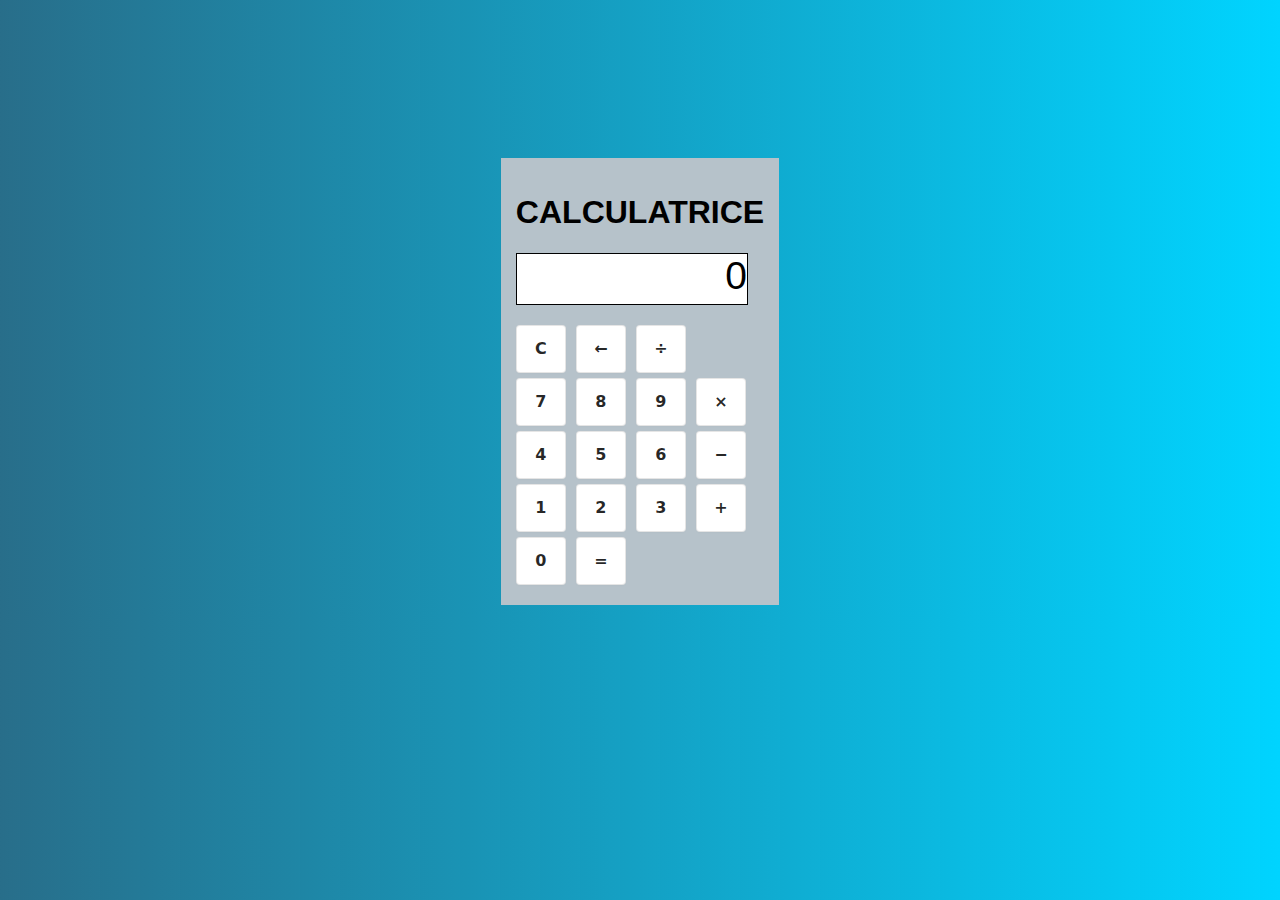
<file: index.html>
<!DOCTYPE html>
<html lang="en">
<head>
    <meta charset="UTF-8">
    <meta http-equiv="X-UA-Compatible" content="IE=edge">
    <meta name="viewport" content="width=device-width, initial-scale=1.0">
    <link rel="stylesheet" href="style.css">
    <title>Calculatrice | Exemple</title>
</head>
<body>

    <div class="screen">
        <h1>CALCULATRICE</h1>
        <section class="result">
            0
        </section>

        <section class="calc-buttons">
            <div>
                <button class="calc-button double">
                    C
                </button>
                <button class="calc-button">
                    &larr;
                </button>
                <button class="calc-button">
                    &divide;
                </button>
            </div>

            <div>
                <button class="calc-button">
                    7
                </button>
                <button class="calc-button">
                    8
                </button>
                <button class="calc-button">
                    9
                </button>
                <button class="calc-button">
                    &times;
                </button>
            </div>


            <div>
                <button class="calc-button">
                    4
                </button>
                <button class="calc-button">
                    5
                </button>
                <button class="calc-button">
                    6
                </button>
                <button class="calc-button">
                    &minus;
                </button>
            </div>

            <div>
                <button class="calc-button">
                    1
                </button>
                <button class="calc-button">
                    2
                </button>
                <button class="calc-button">
                    3
                </button>
                <button class="calc-button">
                    &plus;
                </button>
            </div>

            <div>
                <button class="calc-button triple">
                    0
                </button>
                <button class="calc-button">
                    &equals;
                </button>
            </div>

        </section>

    </div>


    
    <script src="script.js"></script>
</body>
</html>
</file>
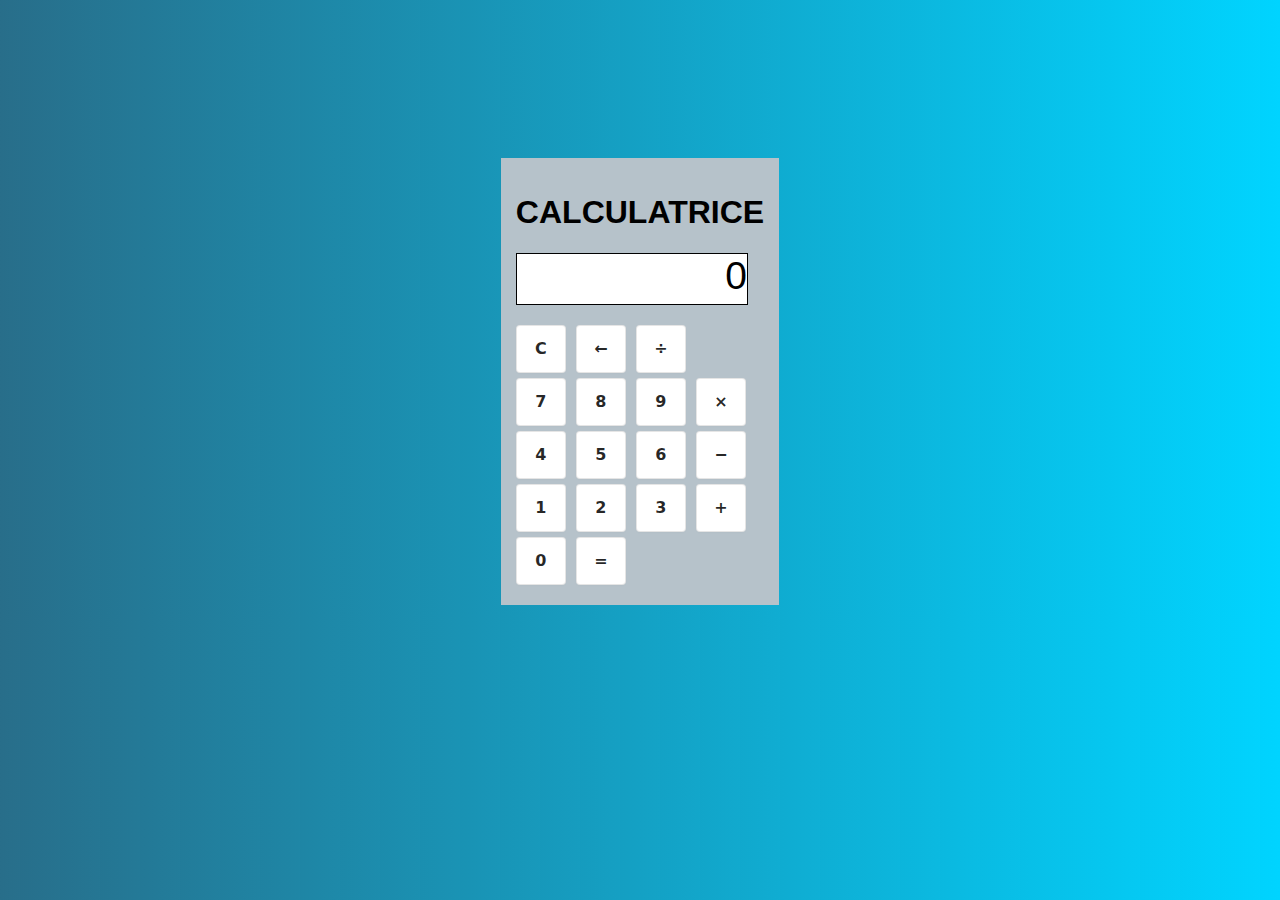
<file: Calculatrice.html>
<!DOCTYPE html>
<html lang="fr">
<head>
    <meta charset="UTF-8">
    <meta http-equiv="X-UA-Compatible" content="IE=edge">
    <meta name="viewport" content="width=device-width, initial-scale=1.0">
    <link rel="stylesheet" href="style.css">
    <title>Calculatrice</title>
</head>
<body>

    <div class="screen">
        <h1>CALCULATRICE</h1>
        <section class="result">
            0
        </section>

        <section class="calc-buttons">
            <div>
                <button class="calc-button double">
                    C
                </button>
                <button class="calc-button">
                    &larr;
                </button>
                <button class="calc-button">
                    &divide;
                </button>
            </div>

            <div>
                <button class="calc-button">
                    7
                </button>
                <button class="calc-button">
                    8
                </button>
                <button class="calc-button">
                    9
                </button>
                <button class="calc-button">
                    &times;
                </button>
            </div>


            <div>
                <button class="calc-button">
                    4
                </button>
                <button class="calc-button">
                    5
                </button>
                <button class="calc-button">
                    6
                </button>
                <button class="calc-button">
                    &minus;
                </button>
            </div>

            <div>
                <button class="calc-button">
                    1
                </button>
                <button class="calc-button">
                    2
                </button>
                <button class="calc-button">
                    3
                </button>
                <button class="calc-button">
                    &plus;
                </button>
            </div>

            <div>
                <button class="calc-button triple">
                    0
                </button>
                <button class="calc-button">
                    &equals;
                </button>
            </div>

        </section>

    </div>


    
    <script src="script.js"></script>
</body>
</html>
</file>
<file: style.css>
body{
    height: inherit;
    justify-content: center;
    align-items: center;
    display: flex;
    background: rgb(2,0,36);
    background: linear-gradient(90deg, rgba(2,0,36,1) 0%, rgba(9,89,121,0.8757878151260504) 0%, rgba(0,212,255,1) 100%);
  }
  
  .result {
    font: 39px "Fira Sans", sans-serif;
    border: 1px solid black;
    width: 230px;
    block-size: 50px;
    text-align: right;
    background-color: white;
    margin-bottom: 20px;
  }
  
  
  button {
    align-items: center;
    background-color: #FFFFFF;
    border: 1px solid rgba(0, 0, 0, 0.1);
    border-radius: .25rem;
    box-shadow: rgba(0, 0, 0, 0.02) 0 1px 3px 0;
    box-sizing: border-box;
    color: rgba(0, 0, 0, 0.85);
    cursor: pointer;
    display: inline-flex;
    font-family: system-ui, -apple-system, system-ui, "Helvetica Neue", Helvetica, Arial, sans-serif;
    font-size: 16px;
    font-weight: 600;
    justify-content: center;
    line-height: 1.25;
    margin: 0;
    min-height: 3rem;
    padding: calc(.875rem - 1px) calc(1.5rem - 1px);
    position: relative;
    text-decoration: none;
    transition: all 250ms;
    user-select: none;
    -webkit-user-select: none;
    touch-action: manipulation;
    vertical-align: baseline;
    width: 50px;
    margin-right: 6px;
    margin-bottom: 5px;
  }
  
  button:hover,
  button:focus {
    border-color: rgba(0, 0, 0, 0.15);
    box-shadow: rgba(0, 0, 0, 0.1) 0 4px 12px;
    color: rgba(0, 0, 0, 0.65);
  }
  
  button:hover {
    transform: translateY(-1px);
  }
  
  button:active {
    background-color: #F0F0F1;
    border-color: rgba(0, 0, 0, 0.15);
    box-shadow: rgba(0, 0, 0, 0.06) 0 2px 4px;
    color: rgba(0, 0, 0, 0.65);
    transform: translateY(0);
  }
  
  .screen{
    margin-top: 150px;
    background-color: rgb(182, 194, 202);
    border: 15px solid rgb(182, 194, 202);
  }

  h1{
    font-family: sans-serif;
  }
</file>
